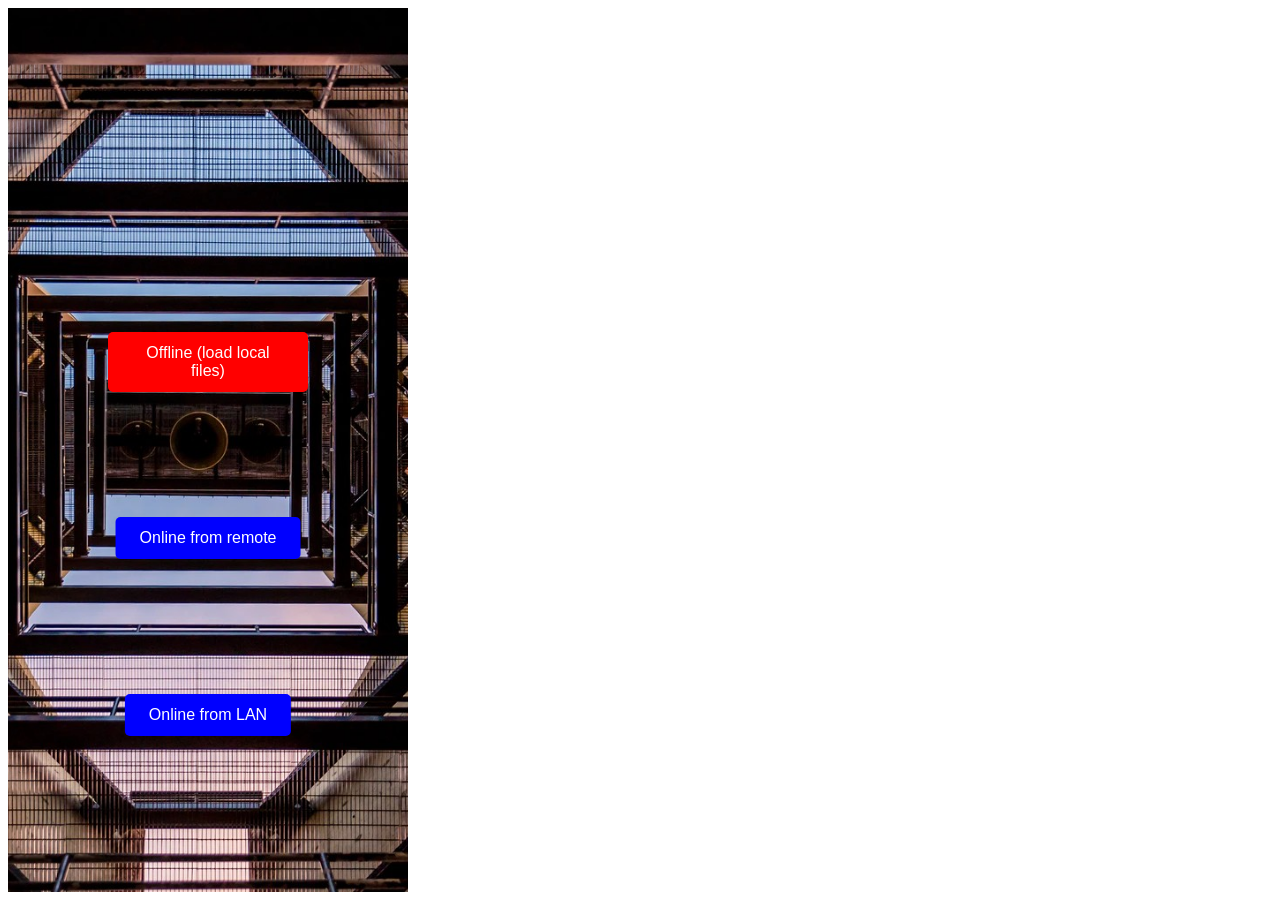
<file: xcode/App/overlay_button_on_local_image_via_webcontainer.html>
<html>
    <head>
        <link rel="stylesheet" href="./overlay_button_on_local_image_via_webcontainer.css"/>
        <!-- <style>html{padding:0;margin:0;margin-top: 64px;}</style> -->
    </head>
    
    <body>
        <div class="container">
            <img class="container_img" src='backgroundImageConstructionSite1.jpg'/>
            <button id="offlineButton"	 class="btn">Offline (load local files)</button>
            <button id="onlineButton1" class="btn">Online from remote </button>
            <button id="onlineButton2" class="btn">Online from LAN</button>

            <script type="text/javascript">
             document.getElementById("offlineButton").onclick = function () {
                 location.href = "root/html/layoutOffline.html";
             };

             document.getElementById("onlineButton1").onclick = function () {
                 location.href = "https://bldlog.com";
             };
                
             document.getElementById("onlineButton2").onclick = function () {
                 location.href = "https://local.bldlog.com";
	         };

            </script>
            
        </div>
    </body>
</html>
</file>
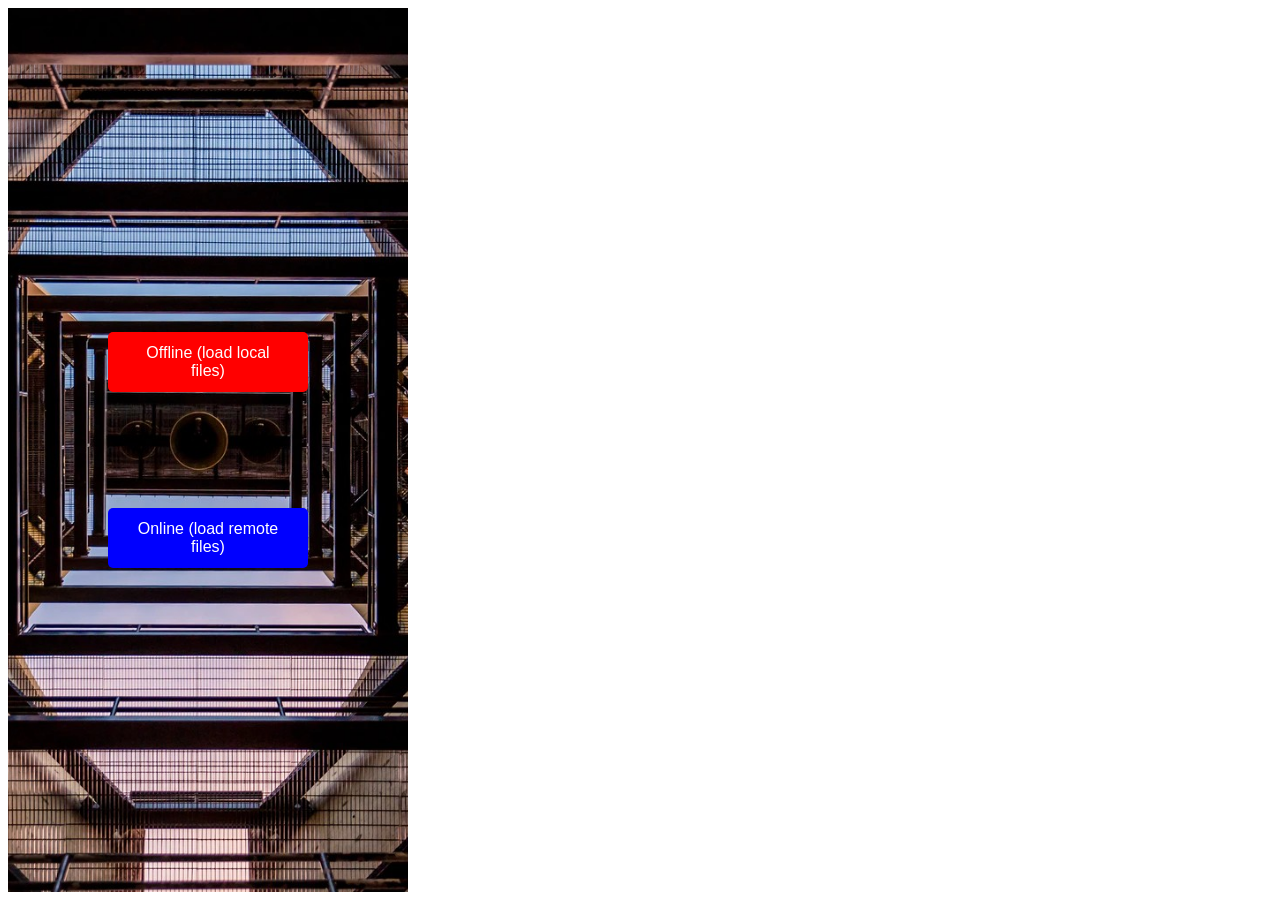
<file: xcode/App/overlay_button_on_local_image_via_webcontainer_take2.html>
<html>
    <head>
        <link rel="stylesheet" href="./overlay_button_on_local_image_via_webcontainer_take2.css"/>
        <!-- <style>html{padding:0;margin:0;margin-top: 64px;}</style> -->
    </head>
    
    <body>
        <div class="container">
            <img class="container_img" src='backgroundImage2.jpg'/>
            <button id="offlineButton" class="btn">Offline (load local files)</button>
            <button id="onlineButton" class="btn">Online (load remote files)</button>

            <script type="text/javascript">
             document.getElementById("offlineButton").onclick = function () {
                 location.href = "root/html/raw/index.html";
             };

             document.getElementById("onlineButton").onclick = function () {
                 location.href = "https://www.bldlog.com";
             };
            </script>
            
        </div>
    </body>
</html>
</file>
<file: xcode/App/overlay_button_on_local_image_via_webcontainer.css>
/* https://www.w3schools.com/howto/tryit.asp?filename=tryhow_css_button_on_image */

.container {
    position: relative;
    width: 100%;
    max-width: 400px;
}

.container img {
    width: 100%;
    /* height: auto; */
    height: 100%;
    object-fit: cover;
}

.container .btn {
    transform: translate(-50%, -50%);
    -ms-transform: translate(-50%, -50%);
    /* background-color: #555; */
    color: white;
    font-size: 16px;
    padding: 12px 24px;
    border: none;
    cursor: pointer;
    border-radius: 5px;
    text-align: center;
}

#offlineButton {
    background-color: red;
    position: absolute;
    top: 40%;
    left: 50%;
}

#onlineButton1 {
    background-color: blue;
    position: absolute;
    top: 60%;
    left: 50%;
}

#onlineButton2 {
    background-color: blue;
    position: absolute;
    top: 80%;
    left: 50%;
}
.container .btn:hover {
    background-color: black;
}
</file>
<file: xcode/App/overlay_button_on_local_image_via_webcontainer_take2.css>
/* https://www.w3schools.com/howto/tryit.asp?filename=tryhow_css_button_on_image */

.container {
    position: relative;
    width: 100%;
    max-width: 400px;
}

.container img {
    width: 100%;
    /* height: auto; */
    height: 100%;
    object-fit: cover;
}

.container .btn {
    transform: translate(-50%, -50%);
    -ms-transform: translate(-50%, -50%);
    /* background-color: #555; */
    color: white;
    font-size: 16px;
    padding: 12px 24px;
    border: none;
    cursor: pointer;
    border-radius: 5px;
    text-align: center;
}

#offlineButton {
    background-color: red;
    position: absolute;
    top: 40%;
    left: 50%;
}

#onlineButton {
    background-color: blue;
    position: absolute;
    top: 60%;
    left: 50%;
}

.container .btn:hover {
    background-color: black;
}
</file>
